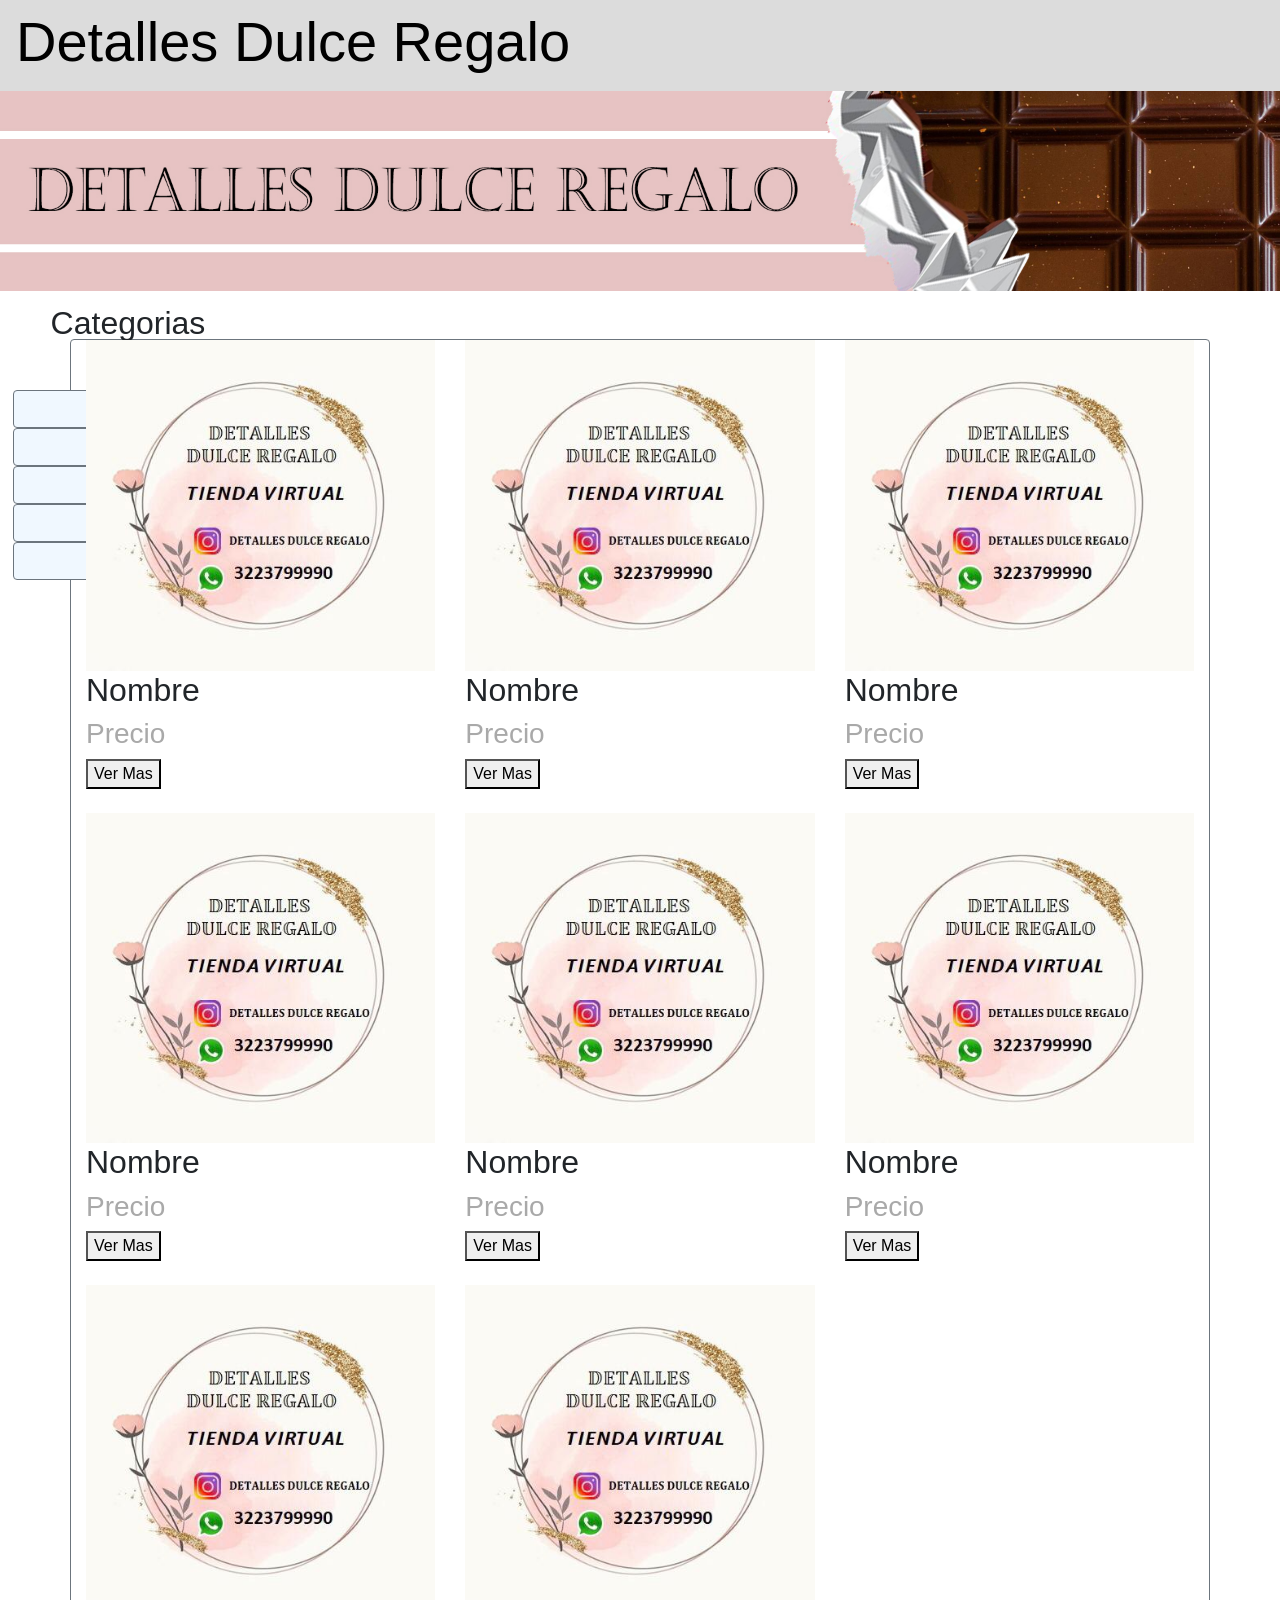
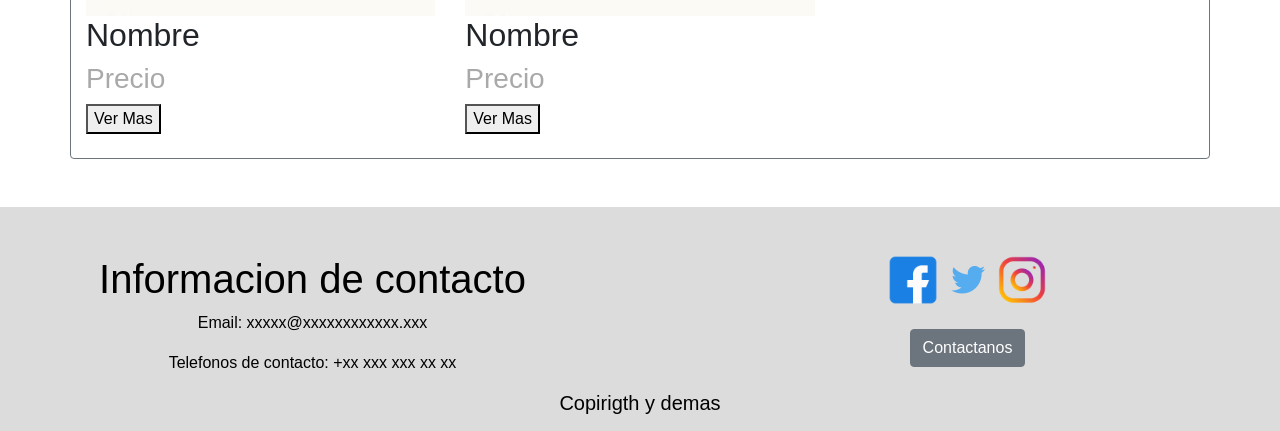
<file: WebContent/Catalogo.html>
<!DOCTYPE html>
<html lang="en">
<head>
    <meta charset="UTF-8">
    <meta name="viewport" content="width=device-width, initial-scale=1.0">
    <title>Catalogo</title>
    <link rel="stylesheet" href="https://stackpath.bootstrapcdn.com/bootstrap/4.5.2/css/bootstrap.min.css"
        integrity="sha384-JcKb8q3iqJ61gNV9KGb8thSsNjpSL0n8PARn9HuZOnIxN0hoP+VmmDGMN5t9UJ0Z" crossorigin="anonymous">

    <link rel="icon" href="img/favicon.png" type="image/png" />
</head>
<body>
    <div class="sidebar">
        <div class="">
            <h2 class="mt-5 mb-5">Categorias</h2>
            <button class="btn btn-secondary" style="width: 100%;">Categoria 1</button>
            <button class="btn btn-secondary" style="width: 100%;">Categoria 2</button>
            <button class="btn btn-secondary" style="width: 100%;">Categoria 3</button>
            <button class="btn btn-secondary" style="width: 100%;">Categoria 4</button>
            <button class="btn btn-secondary" style="width: 100%;">Categoria 5</button>
        </div>
    </div>

    <div class="upnav"></div>

    

    <div class="container mt-5 mb-5 border border-secondary rounded">

                <div class="row row-cols-4">
                    <div class="col-lg-4 md-9 mb-4">
                        <img src="img/WhatsApp Image 2020-10-18 at 1.39.42 PM.jpeg" style="width: 100%;" alt="">
                        <h2>Nombre</h2>
                        <h3>Precio</h3>
                        <button>Ver Mas</button>
                    </div>
                    <div class="col-lg-4 md-9 mb-4">
                        <img src="img/WhatsApp Image 2020-10-18 at 1.39.42 PM.jpeg" style="width: 100%;" alt="">
                        <h2>Nombre</h2>
                        <h3>Precio</h3>
                        <button>Ver Mas</button>
                    </div>
                    <div class="col-lg-4 md-9 mb-4">
                        <img src="img/WhatsApp Image 2020-10-18 at 1.39.42 PM.jpeg" style="width: 100%;" alt="">
                        <h2>Nombre</h2>
                        <h3>Precio</h3>
                        <button>Ver Mas</button>
                    </div>
                    <div class="col-lg-4 md-9 mb-4">
                        <img src="img/WhatsApp Image 2020-10-18 at 1.39.42 PM.jpeg" style="width: 100%;" alt="">
                        <h2>Nombre</h2>
                        <h3>Precio</h3>
                        <button>Ver Mas</button>
                    </div>
                    <div class="col-lg-4 md-9 mb-4">
                        <img src="img/WhatsApp Image 2020-10-18 at 1.39.42 PM.jpeg" style="width: 100%;" alt="">
                        <h2>Nombre</h2>
                        <h3>Precio</h3>
                        <button>Ver Mas</button>
                    </div>
                    <div class="col-lg-4 md-9 mb-4">
                        <img src="img/WhatsApp Image 2020-10-18 at 1.39.42 PM.jpeg" style="width: 100%;" alt="">
                        <h2>Nombre</h2>
                        <h3>Precio</h3>
                        <button>Ver Mas</button>
                    </div>
                    <div class="col-lg-4 md-9 mb-4">
                        <img src="img/WhatsApp Image 2020-10-18 at 1.39.42 PM.jpeg" style="width: 100%;" alt="">
                        <h2>Nombre</h2>
                        <h3>Precio</h3>
                        <button>Ver Mas</button>
                    </div>
                    <div class="col-lg-4 md-9 mb-4">
                        <img src="img/WhatsApp Image 2020-10-18 at 1.39.42 PM.jpeg" style="width: 100%;" alt="">
                        <h2>Nombre</h2>
                        <h3>Precio</h3>
                        <button>Ver Mas</button>
                    </div>
        </div>
    </div>

    <div class="dwfooter"></div>
    <script src="https://code.jquery.com/jquery-3.5.1.slim.min.js"
        integrity="sha384-DfXdz2htPH0lsSSs5nCTpuj/zy4C+OGpamoFVy38MVBnE+IbbVYUew+OrCXaRkfj"
        crossorigin="anonymous"></script>
    <script src="https://cdn.jsdelivr.net/npm/popper.js@1.16.1/dist/umd/popper.min.js"
        integrity="sha384-9/reFTGAW83EW2RDu2S0VKaIzap3H66lZH81PoYlFhbGU+6BZp6G7niu735Sk7lN"
        crossorigin="anonymous"></script>
    <script src="https://stackpath.bootstrapcdn.com/bootstrap/4.5.2/js/bootstrap.min.js"
        integrity="sha384-B4gt1jrGC7Jh4AgTPSdUtOBvfO8shuf57BaghqFfPlYxofvL8/KUEfYiJOMMV+rV"
        crossorigin="anonymous"></script>
    <script src="https://ajax.googleapis.com/ajax/libs/jquery/3.5.1/jquery.min.js"></script>
    <script src="js/scripts.js"></script>
</body>
</html>
</file>
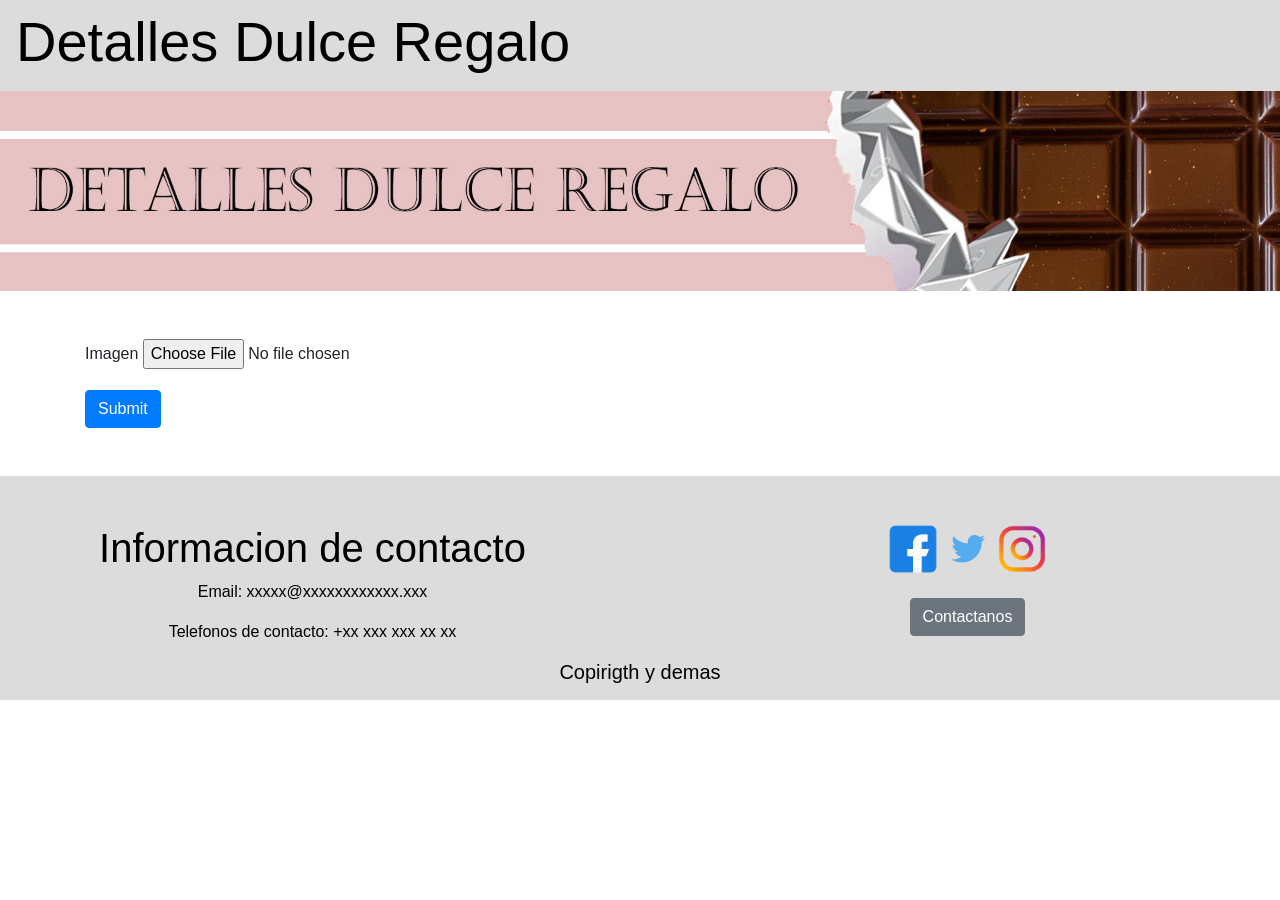
<file: WebContent/Registro.html>
<!DOCTYPE html>
<html lang="en">
<head>
    <meta charset="UTF-8">
    <meta name="viewport" content="width=device-width, initial-scale=1.0">
    <title>Registro</title>
    <link rel="stylesheet" href="https://stackpath.bootstrapcdn.com/bootstrap/4.5.2/css/bootstrap.min.css"
        integrity="sha384-JcKb8q3iqJ61gNV9KGb8thSsNjpSL0n8PARn9HuZOnIxN0hoP+VmmDGMN5t9UJ0Z" crossorigin="anonymous">

    <link rel="icon" href="img/favicon.png" type="image/png" />
</head>
<body>
    <div class="upnav"></div>

        <div class="container mt-5 mb-5">
            <form action="JSP/resgistroProducto.jsp" method="post" enctype="multipart/form-data">
                    
                    <div class="form-group">
                        <label for="imagen">Imagen</label>
                        <input type="file" name="file">
                    </div>

                    
                    <button type="submit" class="btn btn-primary">Submit</button>
            </form>
        </div>

    <div class="dwfooter"></div>

    <script src="https://code.jquery.com/jquery-3.5.1.slim.min.js"
        integrity="sha384-DfXdz2htPH0lsSSs5nCTpuj/zy4C+OGpamoFVy38MVBnE+IbbVYUew+OrCXaRkfj"
        crossorigin="anonymous"></script>
    <script src="https://cdn.jsdelivr.net/npm/popper.js@1.16.1/dist/umd/popper.min.js"
        integrity="sha384-9/reFTGAW83EW2RDu2S0VKaIzap3H66lZH81PoYlFhbGU+6BZp6G7niu735Sk7lN"
        crossorigin="anonymous"></script>
    <script src="https://stackpath.bootstrapcdn.com/bootstrap/4.5.2/js/bootstrap.min.js"
        integrity="sha384-B4gt1jrGC7Jh4AgTPSdUtOBvfO8shuf57BaghqFfPlYxofvL8/KUEfYiJOMMV+rV"
        crossorigin="anonymous"></script>
    <script src="https://ajax.googleapis.com/ajax/libs/jquery/3.5.1/jquery.min.js"></script>
    <script src="js/scripts.js"></script>
</body>
</html>
</file>
